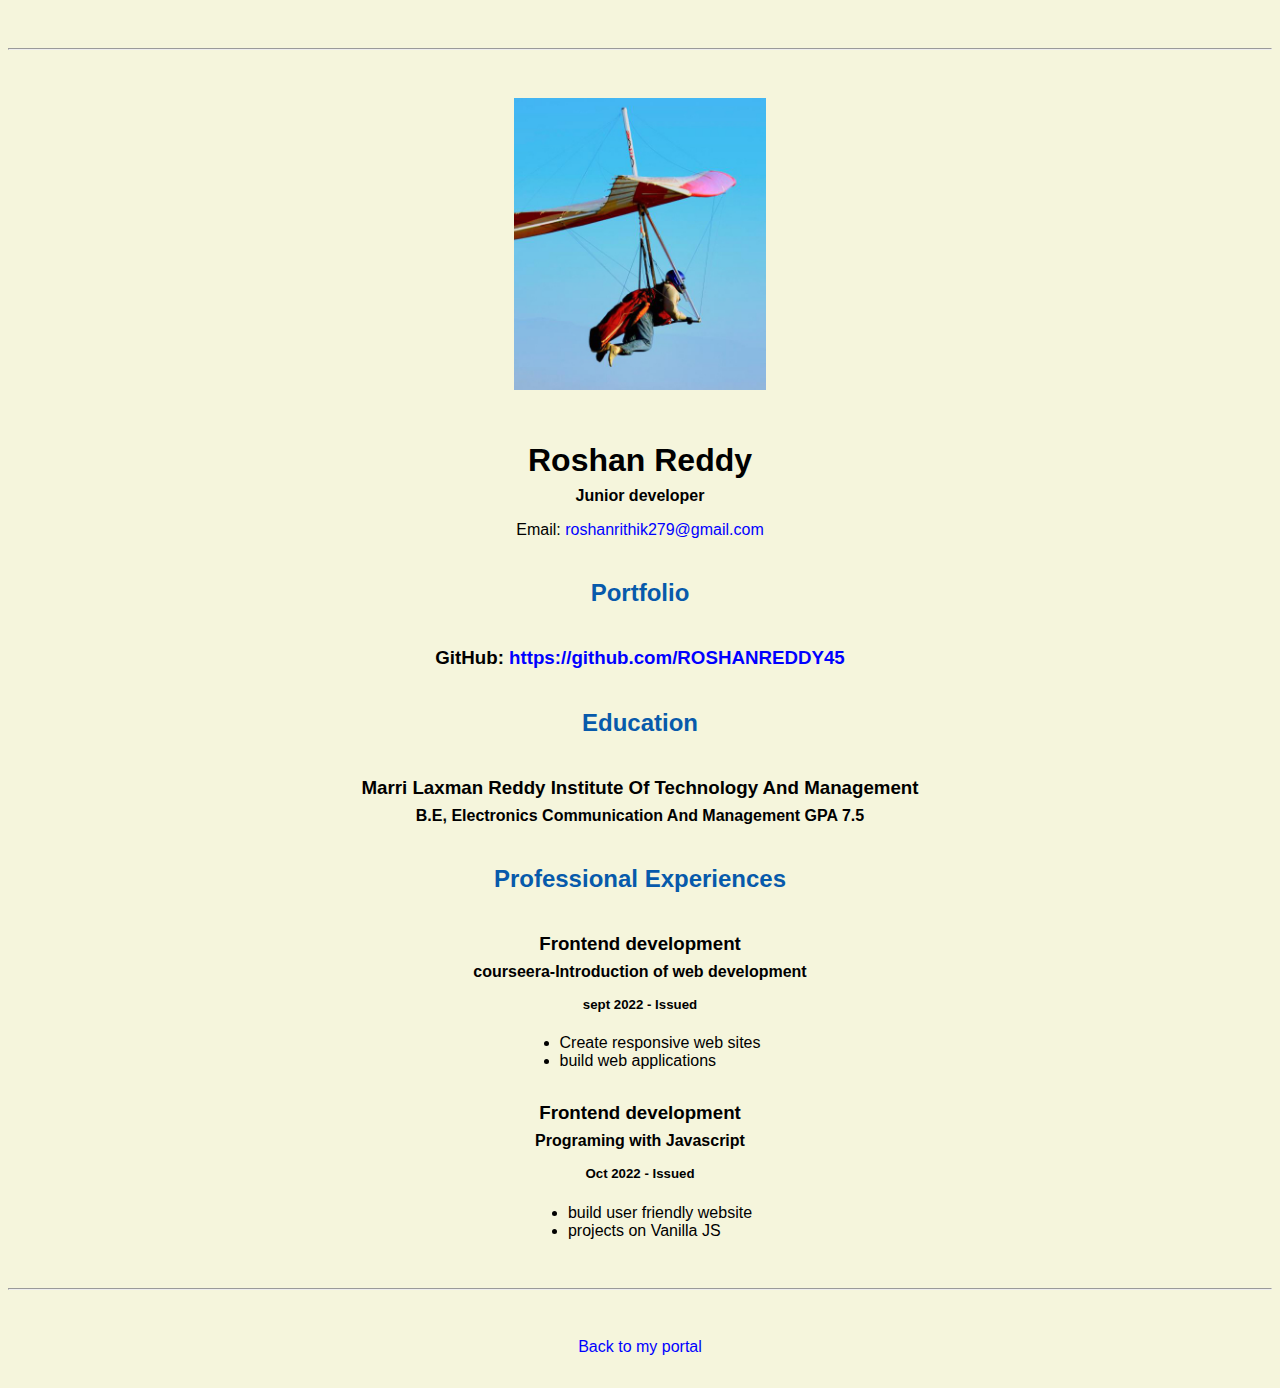
<file: resume.html>
<!doctype html>

<!-- this is a comment for human! -->

<html lang="en">

  <header>
    <title>Roshan Reddy's Resume</title>
    <link rel="stylesheet" href="css/master.css">
    <link rel="FaviconIcon" href="favicon.ico" type="image/x-icon">
    <link rel="shortcut" href="favicon.ico" type="image/x-icon">
    <meta name="viewport" content="width-device-width, initial-scale-1,shrink-to-fit-no">
    <meta name="name" content="Roshan Reddy Rachamalla">
    <meta name="robots" content="noindex, nofollow">
  </header>

  <body>
    <hr>

    <img src="images/headshot.jpg" alt="Harrison Kong's headshot" width="20%">

    <h1>Roshan Reddy</h1>
    <h4>Junior developer</h4>

    <p>Email: <a href="mailto:roshanrithik279@gmail.com" target="_blank">roshanrithik279@gmail.com</a></p>
    <!-- don't post physical address, personal phone number or other personal information on the web! -->

    <h2>Portfolio</h2>
      <h3>GitHub: <a href="https://github.com/ROSHANREDDY45" target="_blank">https://github.com/ROSHANREDDY45</a></h3>

    <h2>Education</h2>

    <h3>Marri Laxman Reddy Institute Of Technology And Management</h3>
    <h4>B.E, Electronics Communication And Management GPA 7.5</h4>

    <h2>Professional Experiences</h2>

    <h3>Frontend development</h3>
    <h4>courseera-Introduction of web development</h4>
    <h5>sept 2022 - Issued</h5>
      <ul>
        <li>Create responsive web sites</li>
        <li>build web applications</li>
      </ul>

    <h3>Frontend development</h3>
    <h4>Programing with Javascript</h4>
    <h5>Oct 2022 - Issued</h5>
      <ul>
        <li>build user friendly website</li>
        <li>projects on Vanilla JS</li>
      </ul>
  </body>

  <footer>
  <hr>
  <p><a href="index.html">Back to my portal</a><p>
  </footer>

</html>
</file>
<file: css/master.css>
/* Cascading stylesheet for the website */

/* Text inside these asterisks and slashes are comments for human */

  a {
    color: blue;/* set the text color to blue here */
    text-decoration: none; /* This means we do not want hyperlinks to be underlined */
  }

  a:hover {
   color: red; /* set the text color to red here */
    text-decoration: none; /* This means we do not want hyperlinks to be underlined */
  }

  body {
    background-color: beige ; /* set the background color here */
    color: black;    /* set the text color to black here */
    font-family: Arial, Helvetica, sans-serif; /* set the font here */
    text-align: center;  /* set the text alignment here */
   }

  footer {
    margin-top: 2rem;
    margin-bottom: 2rem;
  }

  h1 {
    margin-bottom: 0.5rem;
    margin-top: 3rem;
   }

  h2 {
  color: #075AAB;     /* set the text color of to #075AAB here */
    /* set both the bottom margin and top margin to 2.5rem here */
    margin-bottom: 2.5rem;
    margin-top: 2.5rem;
   }

  h3 {
    margin-bottom: 0;
    margin-top: 2rem;
  }

  h4 {
    margin-bottom: 1rem;
    margin-top: 0.5rem;
  }

  h5 {
    margin-top: 0.5rem;
  }

  hr {
    margin-bottom: 3rem;
    margin-top: 3rem;
  }

  /* this controls how the bullet points in the resume page looks */
  ul {
    display: table;
    margin: 0 auto;
    text-align: left;
  }
</file>
